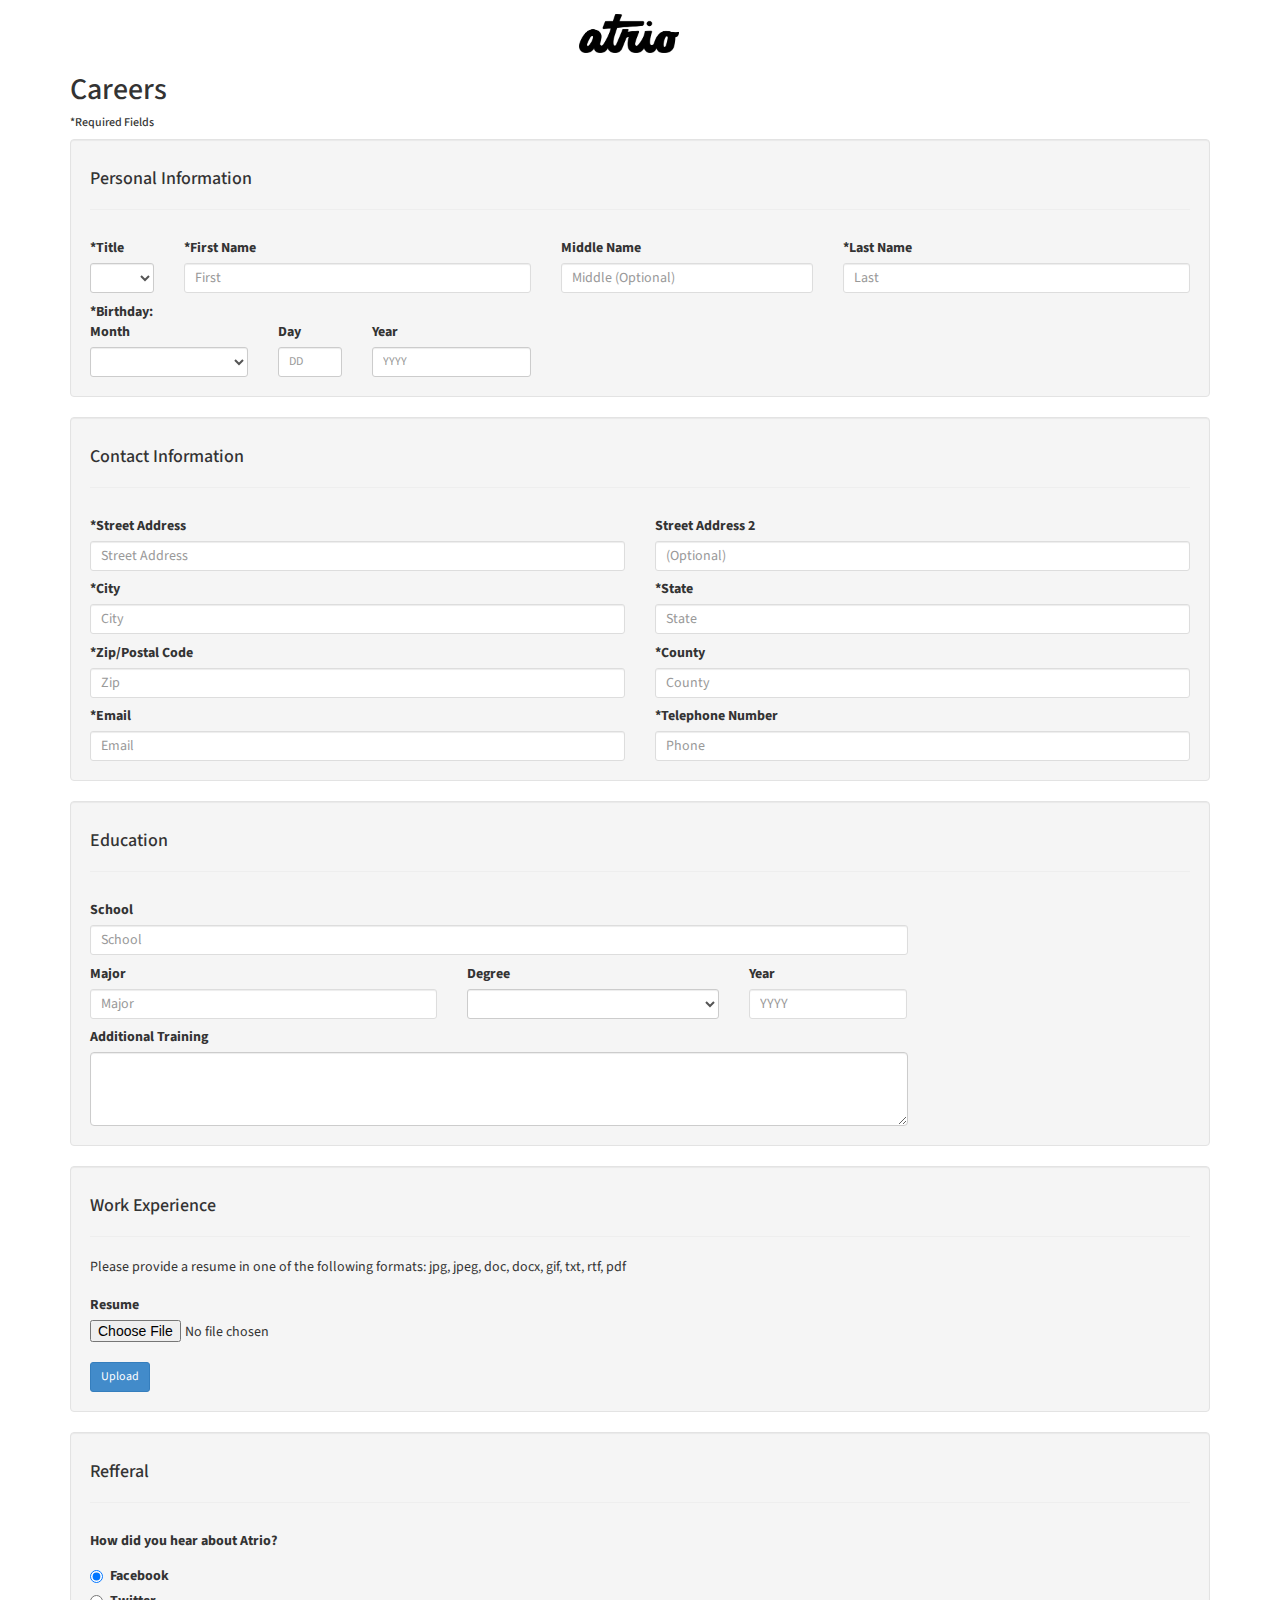
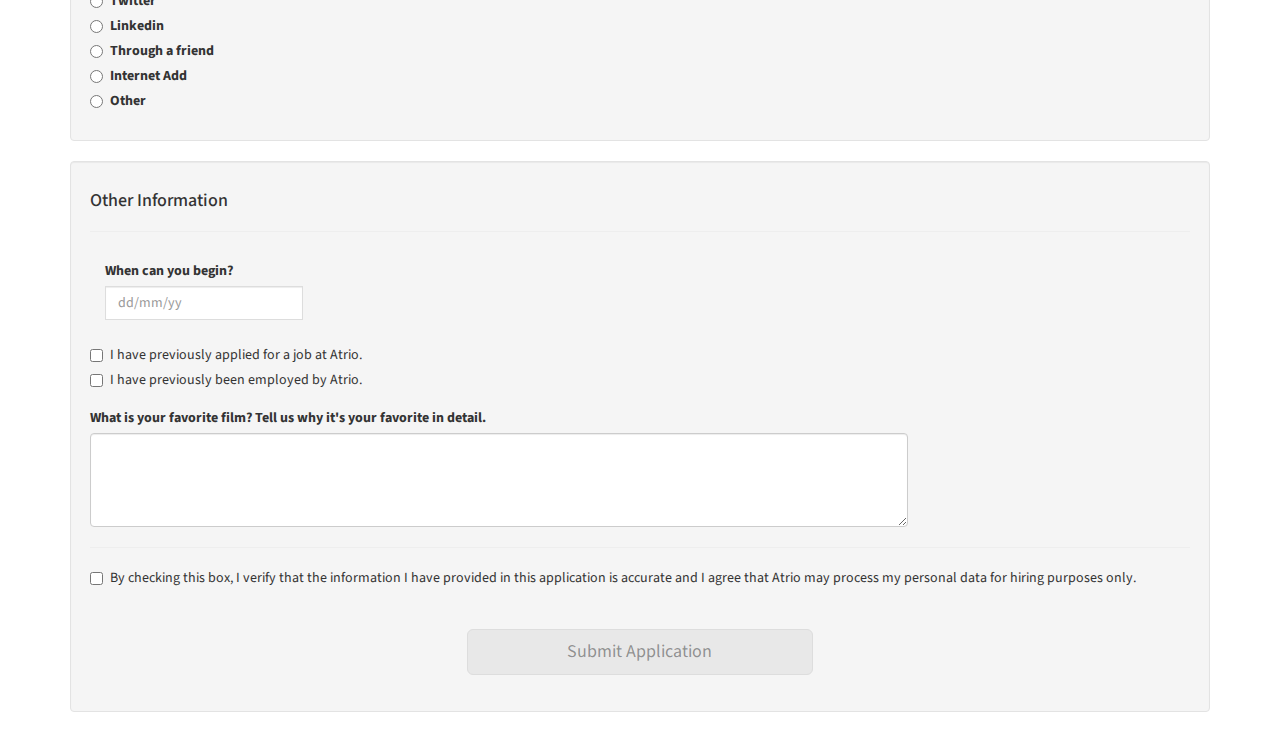
<file: Wk3/Wk3_mipana_richard/index.html>
<!DOCTYPE html>
<!--[if lt IE 7 ]><html class="ie ie6" lang="en"> <![endif]-->
<!--[if IE 7 ]><html class="ie ie7" lang="en"> <![endif]-->
<!--[if IE 8 ]><html class="ie ie8" lang="en"> <![endif]-->
<!--[if (gte IE 9)|!(IE)]><!--><html lang="en"> <!--<![endif]-->
	<head>

		<!-- Basic Page Needs
	  ================================================== -->
		<meta charset="utf-8">
		<title>Week 3 Assignment</title>
		
		<!-- Mobile Specific Metas
	  ================================================== -->
		<meta name="viewport" content="width=device-width, initial-scale=1, maximum-scale=1">

		<!-- CSS
	  ================================================== -->
	  	<link rel="stylesheet" type="text/css" href="css/bootstrap.min.css">
	  	<link rel="stylesheet" type="text/css" href="css/custom.css">
	  	<script type="text/javascript" src="js/respond.min.js"></script>
	  

	  	<!-- Calendar
	  ================================================== -->
	  	<link rel="stylesheet" type="text/css" href="css/bootstrap-datepicker.min.css">
	  	<script type="text/javascript" src="js/bootstrap-datepicker.min.js"></script>
	  	
	  	<!-- Google Fonts
	  ================================================== -->
	  	<link href='http://fonts.googleapis.com/css?family=Source+Sans+Pro' rel='stylesheet' type='text/css'>

	</head>
	<body>
		<div class="container">

				<!--======== Header ========-->
			<header>
				<div class="row">
					<nav>
						<div class="col-md-4 col-xs-12"><p></p></div>
						<div class="col-md-4 col-xs-12"><img class="logo" src="images/logo_navbar.png" alt="Atrio-Logo" height="39" width="100"/></div>
						<div class="col-md-4 col-xs-12"><p></p></div>
					</nav>
				</div>
				<h2>Careers</h2>
			</header>
				<!--======== Form Field ========-->
			<h6>*Required Fields</h6>
			<div class="personal_info well">
				<h4>Personal Information</h4>
				<hr>
				<form role="form">
					<div class="row">
						<div class="col-xs-4 col-sm-3 col-md-1">
							<label class="control-label" >*Title</label>
							<select class="form-control input-sm" required="required">
								<option> </option>	
							 	<option>Mr.</option>
							 	<option>Ms.</option>
								<option>Mrs.</option>
								<option>Miss</option>
							</select>
						</div>			
						<div class="first col-xs-12 col-md-4">
							<label class="control-label">*First Name</label>
							<input type="text" class="form-control input-sm transition" placeholder="First" />
						</div>
						<div class="last col-xs-12 col-md-3">
							<label class="control-label" >Middle Name</label>
							<input type="text" class="form-control input-sm" placeholder="Middle (Optional)" />
						</div>
						<div class="last col-xs-12 col-md-4">
							<label class="control-label" >*Last Name</label>
							<input type="text" class="form-control input-sm" placeholder="Last" required="required" />
						</div>
					</div>
					<div class="row">
						<div class="col-xs-4 col-sm-3 col-md-2">
							<label class="control-label">*Birthday:<br> Month</label>
							<select class="form-control input-sm" required="required">
								<option> </option>
						    	<option>January</option>
						    	<option>February</option>
						    	<option>March</option>
						    	<option>April</option>
						    	<option>May</option>
						    	<option>June</option>
						    	<option>July</option>
						    	<option>August</option>
						    	<option>September</option>
						    	<option>October</option>
						    	<option>November</option>
						    	<option>December</option>
							</select>
						</div>
						<div class="col-xs-4 col-sm-3 col-md-1">
							<label class="control-label"><br>Day</label>
							<input class="form-control input-sm" placeholder="DD" required="required"/>
						</div>
						<div class="col-xs-4 col-sm-3 col-md-2">
							<label class="control-label"><br>Year</label>
							<input class="form-control input-sm" placeholder="YYYY" required="required"/>
						</div>
					</div>
				</form>
			</div>  
					<!--======== End personal_info div =======-->
			
			<div class="contact_info well">
				<h4>Contact Information</h4>
				<hr>
				<form role="form">
					<div class="row">
						<div class="col-md-6">
							<label class="control-label">*Street Address</label>
							<input type="text" class="form-control input-sm" placeholder="Street Address" required="required" />
						</div>
						<div class="col-md-6">
							<label class="control-label">Street Address 2</label>
							<input type="text" class="form-control input-sm" placeholder="(Optional)" />
						</div>
						<div class="col-md-6">	
							<label class="control-label">*City</label>
							<input type="text" class="form-control input-sm" placeholder="City" required="required" />
						</div>
						<div class="col-md-6">	
							<label class="control-label">*State</label>
							<input type="text" class="form-control input-sm" placeholder="State" required="required" />
						</div>
						<div class="col-md-6">	
							<label class="control-label">*Zip/Postal Code</label>
							<input type="text" class="form-control input-sm" placeholder="Zip" required="required" />
						</div>
						<div class="col-md-6">	
							<label class="control-label">*County</label>
							<input type="text" class="form-control input-sm" placeholder="County" required="required" />
						</div>
						<div class="col-md-6">	
							<label class="control-label">*Email</label>
							<input type="text" class="form-control input-sm" placeholder="Email" required="required" />
						</div>
						<div class="col-md-6">	
							<label class="control-label">*Telephone Number</label>
							<input type="text" class="form-control input-sm" placeholder="Phone" required="required" />
						</div>
					</div>
				</form>	
			</div>	
					<!--======== End contact_info div =======-->

			<div class="education well">
				<h4>Education</h4>
				<hr>
				<form role="form">
					<div class="row">
						<div class="col-md-9">
							<label class="control-label">School</label>
							<input type="text" class="form-control input-sm" placeholder="School" />
						</div>
					</div>
					<div class="row">
						<div class="col-md-4">
							<label class="control-label">Major</label>
							<input type="text" class="form-control input-sm" placeholder="Major" />
						</div>
						<div class="col-md-3">
							<label class="control-label">Degree</label>
							<select class="form-control input-sm">
								<option> </option>
								<option>Bachelors</option>
								<option>Doctorate</option>
								<option>High School Diploma</option>
								<option>Masters</option>
								<option>MBA</option>
								<option>Other</option>
								<option>Post Doctorate</option>
								<option>Technical/Vocational Diploma</option>
							</select>
						</div>
						<div class="col-md-2 col-sm-3 col-xs-4">
							<label class="control-label">Year</label>
							<input type="text" class="form-control input-sm" placeholder="YYYY">
						</div>
					</div>
					<div class="row">
						<div class="col-md-9">
							<label class="control-label">Additional Training</label>
							<textarea class="form-control" rows="3"></textarea>
						</div>
					</div>	
				</form>
			</div>	
					<!--======== End education div =======-->

			<div class="experience well">
				<h4>Work Experience</h4>
				<hr>
				<p>Please provide a resume in one of the following formats: jpg, jpeg, doc, docx, gif, txt, rtf, pdf</p>
				<label class="control-label">Resume</label>
				<input type="file" name="resume"><br />
				<button type="submit" class="btn btn-primary btn-sm">Upload</button>
			</div>	<!--======== End experience div =======-->

			<div class="referral well">
				<h4>Refferal</h4>
				<hr>
				<label>How did you hear about Atrio?</label>
				<label class="radio">
					<input type="radio" name="optionsRadios" id="optionsRadios1" value="option1" checked> Facebook
				</label>
				<label class="radio">
					<input type="radio" name="optionsRadios" id="optionsRadios2" value="option2"> Twitter
				</label>
				<label class="radio">
					<input type="radio" name="optionsRadios" id="optionsRadios3" value="option3"> Linkedin
				</label>
				<label class="radio">
					<input type="radio" name="optionsRadios" id="optionsRadios4" value="option4"> Through a friend
				</label>
				<label class="radio">
					<input type="radio" name="optionsRadios" id="optionsRadios5" value="option5"> Internet Add
				</label>
				<label class="radio">
					<input type="radio" name="optionsRadios" id="optionsRadios6" value="option6"> Other
				</label>
			</div>	
					<!--======== End referral div =======-->

			<div class="other_info well">
				<h4>Other Information</h4>
				<hr>

				<!--======== Calendar =======-->
				<div class="container">
				    <div class="row">
				        <div class='col-md-3'>
				            <div class="form-group">
				            	<label class="control-label">When can you begin?</label>
				                <div class='input-group date' id='datetimepicker5' data-date-format="DD/MM/YYYY">
				                    <input type='text' class="form-control" placeholder="dd/mm/yy"/>
				                </div>
				            </div>
				        </div>
				        <script type="text/javascript">
				            $(function () {
				                $('.datetimepicker').datetimepicker({
				                    pickTime: false
				                });
				            });
				        </script>
				    </div>
				</div>
				<!--======== End Calendar =========-->
				<form role="form">
					<div class="checkbox">
						<label>
							<input type="checkbox" value=""> I have previously applied for a job at Atrio.
					 	</label>
					</div>
					<div class="checkbox">
						<label>
							<input type="checkbox" value=""> I have previously been employed by Atrio.
					 	</label>
					</div>
					<div class="row">
						<div class="col-md-9">
							<label class="control-label">What is your favorite film? Tell us why it's your favorite in detail.</label>
							<textarea class="form-control" rows="4"></textarea>
						</div>
					</div>
					<hr>
					<div class="checkbox">
						<label>
							<input type="checkbox" value=""> By checking this box, I verify that the information I have provided in this application is accurate and I agree that Atrio may process my personal data for hiring purposes only.
					 	</label>
					</div>
					<br />
					<div class="row">
						<div class="col-md-4 col-sm-3"></div>
						<div class="submit_btn col-md-4 col-sm-6 col-xs-12">
							<button type="button" class="btn btn-primary btn-lg btn-block">Submit Application</button>
						</div>
						<div class="col-md-4 col-sm-3"></div>
					</div>
				</form>	
			</div>
					<!--======== End other_info div =======-->
		</div>		<!--======== End container div =======-->
	</body>

</html>
</file>
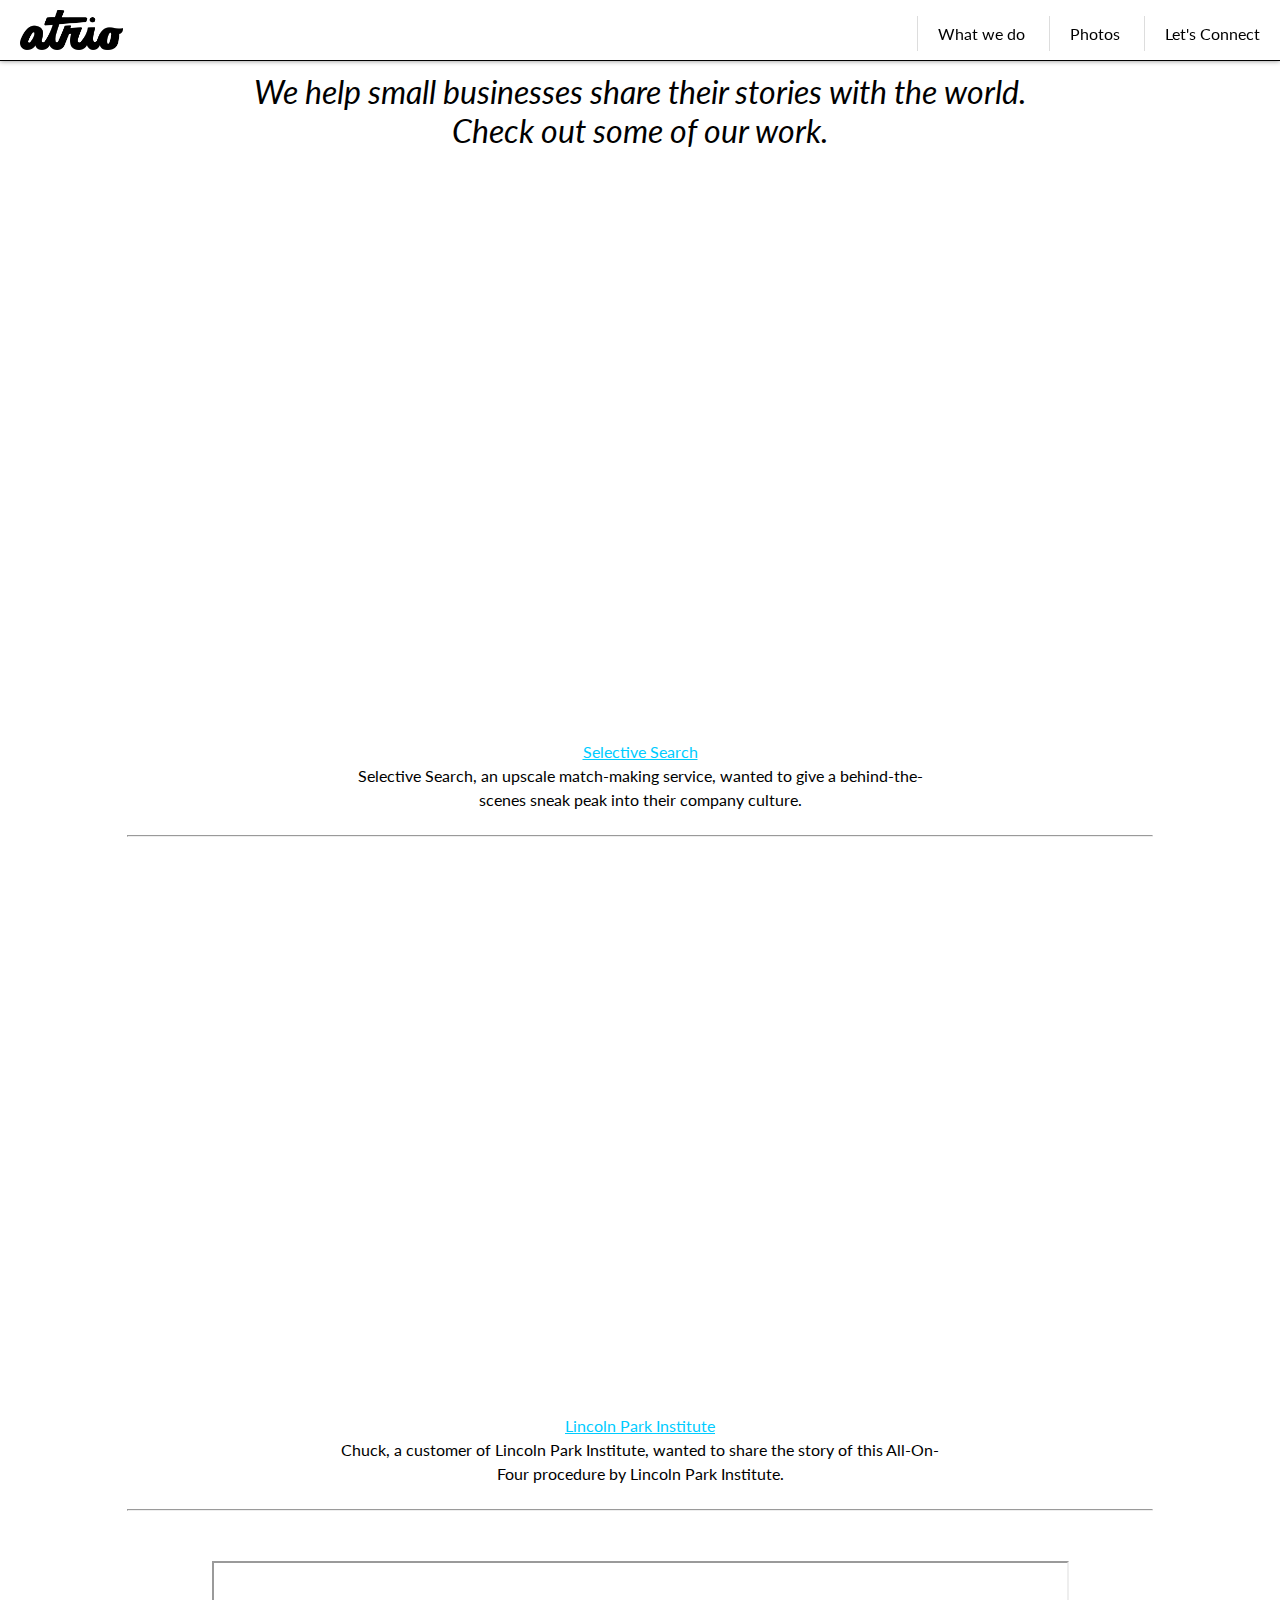
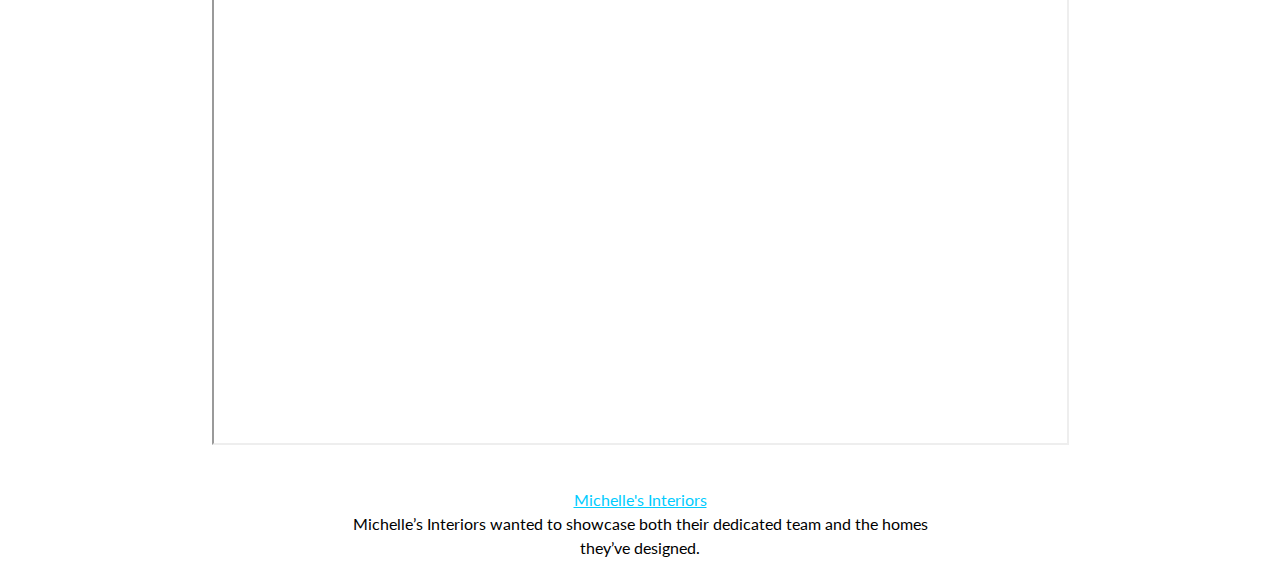
<file: Wk4/Wk4_mipana_richard/index.html>
<!DOCTYPE html>
<!--[if lt IE 7 ]><html class="ie ie6" lang="en"> <![endif]-->
<!--[if IE 7 ]><html class="ie ie7" lang="en"> <![endif]-->
<!--[if IE 8 ]><html class="ie ie8" lang="en"> <![endif]-->
<!--[if (gte IE 9)|!(IE)]><!--><html lang="en"> <!--<![endif]-->
	<head>

		<!-- Basic Page Needs
	  ================================================== -->
		<meta charset="utf-8">
		<title>Week 4 Assignment: Home</title>
		
		<!-- Mobile Specific Metas
	  ================================================== -->
		<meta name="viewport" content="width=device-width, initial-scale=1, maximum-scale=1">

		<!-- CSS
	  ================================================== -->
	  	<link rel="stylesheet" type="text/css" href="css/main.css">

	  <!-- Media Queries
	  ================================================== -->
	  	<link rel="stylesheet" type="text/css" href="css/tablet.css">
	  	<link rel="stylesheet" type="text/css" href="css/mobile.css">
	  	<link rel="stylesheet" type="text/css" href="css/mobile_xs.css">
	  
	  	
	  	<!-- Google Fonts
	  ================================================== -->
	  	<link href='http://fonts.googleapis.com/css?family=Lato:300,400,700,900,300italic,400italic,700italic,900italic' rel='stylesheet' type='text/css'>

	</head>

	<body>

		<!-- Nav Bar
	  ================================================== -->

		<div id='navbar'>
			<div id='navbar_logo' class='img-container'>
				<img src='images/logo_navbar.png' alt=''>
			</div>
			<div id='navbar_contents'>
				<ul>
					<li><a href='index.html'>What we do</a></li>
					<li><a href='photos.html'>Photos</a></li>
					<li><a href='contact.html'>Let's Connect</a></li>
				</ul>
			</div>
		</div>



		<!-- Content
	  ================================================== -->

		<div class='container'>
			<div class='what_we_do'>
				<h1>We help small businesses share their stories with the world. <br>Check out some of our work.</h1>
				<div class='project'>
					<div class='video-container'>
						<iframe src="https://www.youtube-nocookie.com/embed/L8vOY8vDu3w?rel=0" width="853" height="480" frameborder="0"></iframe>
					</div>
					<div class='description_container'>
						<p>
							<a href='http://www.selectivesearch.com' target='_blank'>Selective Search</a><br>
							Selective Search, an upscale match-making service, wanted to give a behind-the-scenes sneak peak into their company culture.
						</p>
					</div>
				</div>

				<hr>

				<div class='project'>
					<div class='video-container'>
						<iframe height="480" width="853" id='video_lpi' class='video' src="http://www.youtube.com/embed/3ThzXO-AIuQ?vq=hd720" frameborder="0" allowfullscreen="1"></iframe>
					</div>
					<div class='description_container'>
						<p>
							<a href='http://www.lpinstitute.com' target='_blank'>Lincoln Park Institute</a><br>
						 	Chuck, a customer of Lincoln Park Institute, wanted to  share the story of this All-On-Four procedure by Lincoln Park Institute.
						</p>
					</div>
				</div>
					
				<hr>

				<div class='project'>
					<div class='video-container'>
						<iframe height="480" width="853" id='video_mi' class='video' src="http://www.youtube.com/embed/XRHx5Govy1Q?vq=hd720" allowfullscreen="1"></iframe>
					</div>
					<div class='description_container'>
						<p>
							<a href='http://www.michellesinteriors.com' target='_blank'>Michelle's Interiors</a><br>
							Michelle’s Interiors wanted to showcase both their dedicated team and the homes they’ve designed.  
						</p>
					</div>
				</div>	
			</div>
		</div>		
	</body>

</html>
</file>
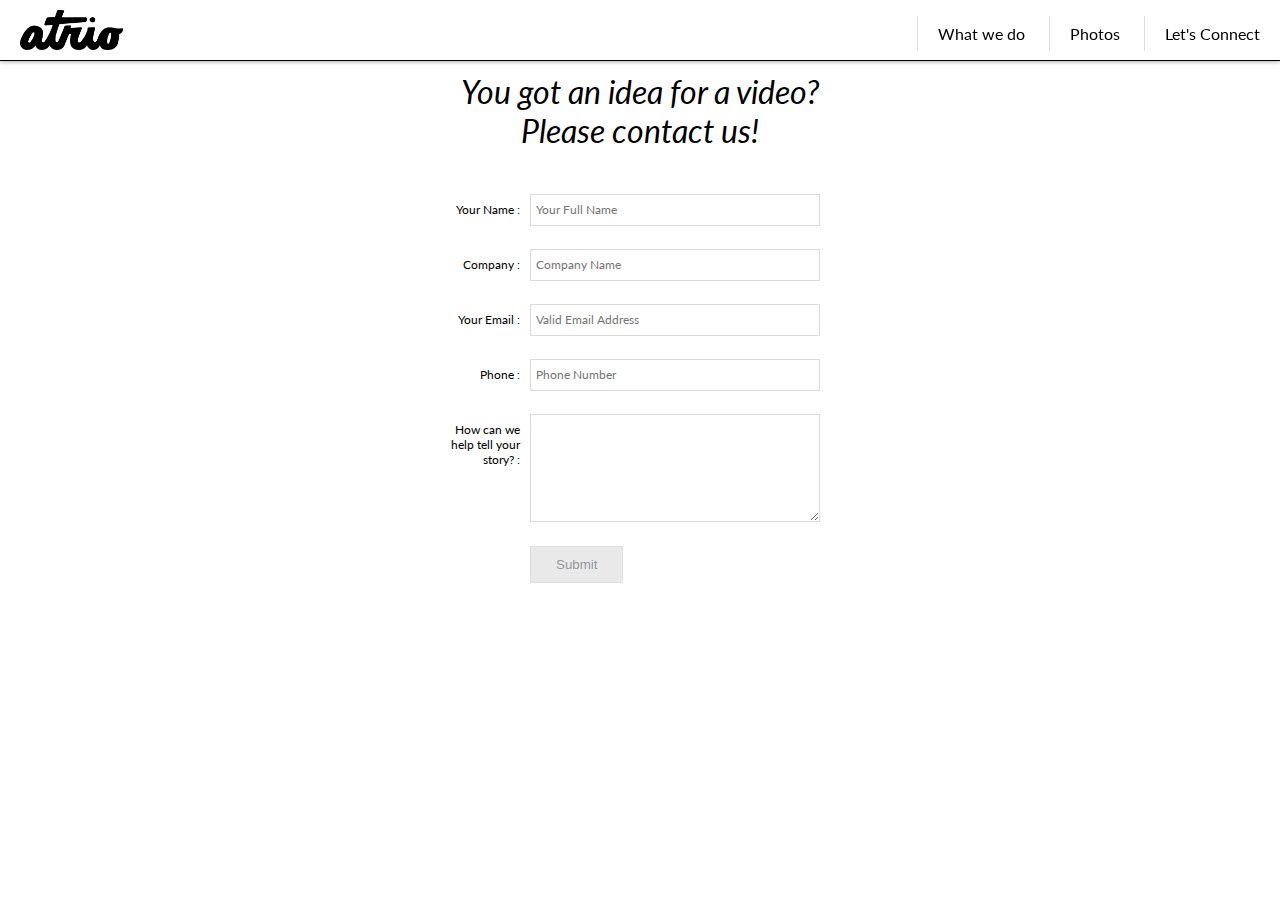
<file: Wk4/Wk4_mipana_richard/contact.html>
<!DOCTYPE html>
<!--[if lt IE 7 ]><html class="ie ie6" lang="en"> <![endif]-->
<!--[if IE 7 ]><html class="ie ie7" lang="en"> <![endif]-->
<!--[if IE 8 ]><html class="ie ie8" lang="en"> <![endif]-->
<!--[if (gte IE 9)|!(IE)]><!--><html lang="en"> <!--<![endif]-->
	<head>

		<!-- Basic Page Needs
	  ================================================== -->
		<meta charset="utf-8">
		<title>Week 4 Assignment: Contact</title>
		
		<!-- Mobile Specific Metas
	  ================================================== -->
		<meta name="viewport" content="width=device-width, initial-scale=1, maximum-scale=1">

		<!-- CSS
	  ================================================== -->
	  	<link rel="stylesheet" type="text/css" href="css/main.css">

	  <!-- Media Queries
	  ================================================== -->
	  	<link rel="stylesheet" type="text/css" href="css/tablet.css">
	  	<link rel="stylesheet" type="text/css" href="css/mobile.css">
	  	<link rel="stylesheet" type="text/css" href="css/mobile_xs.css">
	  
	  	
	  	<!-- Google Fonts
	  ================================================== -->
	  	<link href='http://fonts.googleapis.com/css?family=Lato:300,400,700,900,300italic,400italic,700italic,900italic' rel='stylesheet' type='text/css'>

	</head>

	<body>

		<!-- Nav Bar
	  ================================================== -->

		<div id='navbar'>
			<div id='navbar_logo' class='img-container'>
				<a href='index.html'><img src='images/logo_navbar.png' alt=''></a>
			</div>
			<div id='navbar_contents'>
				<ul>
					<li><a href='index.html'>What we do</a></li>
					<li><a href='photos.html'>Photos</a></li>
					<li><a href='contact.html'>Let's Connect</a></li>
				</ul>
			</div>
		</div>



		<!-- Content
	  ================================================== -->

		<div class='container'>
			<h1>You got an idea for a video?<br>Please contact us!</h1>
			<form method="post" class="contact">
			    <label>
			        <span>Your Name :</span>
			        <input type="text" name="name" placeholder="Your Full Name" />
			    </label>

			    <label>
			        <span>Company :</span>
			        <input type="text" name="name" placeholder="Company Name" />
			    </label>
			    
			    <label>
			        <span>Your Email :</span>
			        <input type="email" name="email" placeholder="Valid Email Address" />
			    </label>

			    <label>
			        <span>Phone :</span>
			        <input type="text" name="name" placeholder="Phone Number" />
			    </label>
			    
			    <label>
			        <span>How can we help tell your story? :</span>
			        <textarea name="message"></textarea>
			    </label> 
			     
			     <label>
			        <span></span> 
			        <input type="button" class="button" value="Submit" /> 
			    </label>    
			</form>
			
		</div>		
	</body>

</html>
</file>
<file: Wk3/Wk3_mipana_richard/css/custom.css>
/* ======== CUSTOM STYLES ======== */
body {
	font-family: 'Source Sans Pro', sans-serif;
}
.logo {
	position: static;
	margin: 1em 33% 0 33%;
}
label {
	margin-top: .6em;
}
.submit_btn {
	position: static;
	margin: 1% 0 1.5% 0;
}

/* ======== TRANSITIONS/TRANSFORMS ======== */
input[type="text"], textarea, select {
	border: 1px solid #ddd;
	background-color: #fff;
	font-size: 1em;
	-webkit-transition: background-color .65s ease;
	-moz-transition: background-color .65s ease;
	-o-transition: background-color .65s ease;
	-transition: background-color .65s ease;
}

input:focus, textarea:focus, select:focus {
	border: 2px solid rgb(0, 204, 255);
	background-color: rgba(0, 204, 255, .4);
	color: #545d70;
}

input:hover, textarea:hover, select:hover {
	border: 2px sold rgb(0,204,255);
	background-color: rgba(231, 231, 231, .4);
}

button.btn.btn-primary.btn-lg.btn-block {
	background-color: rgba(231, 231, 231, .9);
	color: rgba(0, 0, 1, .4);
	border:1px solid #ddd;
	-webkit-transition: background-color .65s ease;
	-moz-transition: background-color .65s ease;
	-o-transition: background-color .65s ease;
	-transition: background-color .65s ease;
}

button.btn.btn-primary.btn-lg.btn-block:hover {
	border: 2px sold rgb(0,204,255);
	background-color: rgba(0, 204, 255, .7);
	color: #fff;
}
</file>
<file: Wk4/Wk4_mipana_richard/css/main.css>
/* Global
================================================== */
body {
	font-family: 'Lato', arial, sans-serif;
	font-size: 1em;
}

.container {
	position: relative; 
	width: 90%; 
	margin: 0 auto; 
	padding: 20px 0 0 0;
	/*border: 2px solid #0cf;*/
}

.container:after { 
	content: "\0020"; 
	display: block; 
	height: 0; 
	clear: both; 
	visibility: hidden; 
}

hr {
	width: 90%;
}
/* End Global
================================================== */

/* Navbar
================================================== */
#navbar {
	position:fixed;
	left: 0;
	right: 0;
	top: 0;
	border-bottom:1px solid #000;
	width:100%;
	height:60px;
	margin: 0 auto;
	background-color:#FFF;
	color:#000;
	z-index: 50;
	box-shadow: 0px 0px 5px #888888;
}
#navbar_logo img {
	height:40px;
	padding-top:10px;
	padding-bottom:10px;
	padding-left:20px;
	width:auto;
	position:absolute;
}
#navbar_contents {
	float: right;

}
#navbar_contents a {
	height: 35px;
	border-left: 1px solid #ddd;
	display:inline-block;
	padding-right:20px;
	padding-left:20px;
	font-size:1em;
	line-height: 35px;
	color:#000;
	text-decoration: none;
}
ul li {
	list-style: none;
	display: inline;
}
/* End Navbar
================================================== */

/* Content
================================================== */
h1 {
	text-align: center;
	padding-top: 2%;
	font-weight: 400;
	font-style: italic;
}
.description_container {
	max-width: 600px;
	text-align: center;
	line-height: 1.5em;
    position: relative;
    margin: 0 auto 0px auto;
    height: 100%;
    overflow: hidden;
}

.description_container a {
	color:#0Cf;
}
.description_container a:hover{
	color: #ddd;
}

.description_container p {
	position: relative;
	margin: auto;
	vertical-align: middle;
}

.project {
	margin-bottom: 2%;
}
/* End Content
================================================== */

/* Videos
================================================== */
.video-container {
	position: relative;
	padding-bottom: 50%;
	padding-top:0px;
	overflow: hidden;
}

.video-container iframe,
.video-container object,
.video-container embed {
	margin: auto;
	top: 0; bottom: 0; left: 0; right: 0;
    position: absolute;
    z-index: 1;
    width: 100%;
    height: 100%;
    max-width: 853px !important;
    max-height: 480px !important;
    display:block;
}
/* End Videos
================================================== */

/* Photos
================================================== */
.textbox {
	width:100%;
	padding-top: 20px;
	height:auto;
	font-size: 2em;
	font-weight: 200;
	line-height: 1.25em;
	text-align: center;
}

#crew {
	max-width: 853px;
	padding-top: 20px;
	margin: auto;
}

.portrait img {
	width:100%;
	max-width: 250px;
	height: auto;
	margin: 10px 5px 10px 5px;
}

.portrait {
	margin: 10px 10px 10px 10px;
	padding: 1px;
	display: inline-block;	
}

.shadow {
	-webkit-box-shadow: 0px 0px 10px 5px rgba(224,224,224,1);
	-moz-box-shadow: 0px 0px 10px 5px rgba(224,224,224,1);
	box-shadow: 0px 0px 10px 5px rgba(224,224,224,1);
}

.portrait p {
	text-align: center;
}

#clientLogo_container {
	width: 80%;
	position: relative;
	margin:auto;
	padding-bottom: 50px;
	line-height: 50px;
}

#clientLogo_container img {
	width:auto;
	max-height: 100px;
	max-width: 175px;
	vertical-align: middle;
}

.clientLogo {
	text-align: center;
	font-weight: bold;
	font-size: 3em;
	display:inline-block;
	margin: 10px 30px 10px 30px;
}

#bts {
	max-width: 853px;
	padding-top: 20px;
	margin: auto;
}

#bts img {
	width:100%;
	max-width: 255px;
	height: 100%;
}

.bts_img{
	width: 255px;
	margin: 10px 10px 10px 10px;
	display: inline-block;
}
/* End Photos
================================================== */

/* Form
================================================== */
.contact {
    width: 400px;
    margin-right: auto;
    margin-left: auto;
    background: #fff;
    padding: 20px 30px 20px 30px;
    font: 12px 'Lato', sans-serif;
    color: #000;
    text-shadow: 1px 1px 1px #FFF;
}
.contact h1 {
    font: 25px 'Lato', sans-serif;
    padding: 0px 0px 10px 40px;
    display: block;
    border-bottom: 1px solid #DADADA;
    margin: -10px -30px 30px -30px;
    color: #000;
}
.contact h1>span {
    display: block;
    font-size: 11px;
}
.contact label {
    display: block;
    margin: 0px 0px 5px;
}
.contact label>span {
    float: left;
    width: 80px;
    text-align: right;
    padding-right: 10px;
    margin-top: 10px;
    color: #000;
}
.contact input[type="text"], .contact input[type="email"], .contact textarea,.contact select{
    border: 1px solid #DADADA;
    color: #000;
    height: 24px;
    margin-bottom: 16px;
    margin-right: 6px;
    margin-top: 2px;
    outline: 0 none;
    padding: 3px 3px 3px 5px;
    width: 70%;
    font: normal 12px/12px 'Lato', sans-serif;
}
.contact select {
    background: #FFF url('down-arrow.png') no-repeat right;
    background: #FFF url('down-arrow.png') no-repeat right;
    text-indent: 0.01px;
    text-overflow: '';
    width: 72%;
    height: 30px;
}

.contact textarea{
    height:100px;
}

.contact .button {
    padding: 10px 25px 10px 25px;
}

input[type="text"], textarea, select {
	border: 1px solid #ddd;
	background-color: #fff;
	font-size: 1em;
	-webkit-transition: background-color .65s ease;
	-moz-transition: background-color .65s ease;
	-o-transition: background-color .65s ease;
	-transition: background-color .65s ease;
}

input:focus, textarea:focus, select:focus {
	border: 2px solid rgb(0, 204, 255);
	background-color: rgba(0, 204, 255, .4);
	color: #545d70;
}

input:hover, textarea:hover, select:hover {
	border: 2px solid rgb(0,204,255);
	background-color: rgba(231, 231, 231, .4);
}

.button {
	background-color: rgba(231, 231, 231, .9);
	color: rgba(0, 0, 15, .4);
	border:1px solid #ddd;
	-webkit-transition: background-color .65s ease;
	-moz-transition: background-color .65s ease;
	-o-transition: background-color .65s ease;
	-transition: background-color .65s ease;
}

.button:hover {
	border: 2px solid rgb(0,204,255);
	background-color: rgba(0, 204, 255, .7);
	color: #fff;
}
/* End Form
================================================== */

/* Psudo
================================================== */
#navbar_contents a:hover {
	color: #0cf;
	font-style: italic;
}
</file>
<file: Wk4/Wk4_mipana_richard/css/tablet.css>
/* Tablet */
@media only screen and (min-width: 768px) and (max-width: 959px) {
	body::before {
		content: "Tablet media query (<768px) fired";
		font-weight: bold;
		display: block;
		text-align: center;
		background-color: rgba(255,255,0,0.9);
		position: absolute;
		top: 0;
		left: 0;
		right: 0;
		z-index: 99;
	}
	.container {
		width: 90%;
	}


	/* Photos
================================================== */
	#crew {
	max-width: 250px;
	padding-top: 20px;
	margin: auto 33% auto 33%;
	}

	#crew img {
		width:100%;
		height: auto;
		margin: 10px 5px 10px 5px;
	}


	#clientLogo_container {
		width: 80%;
		position: relative;
		margin:auto 33% auto 10%;
		padding-bottom: 50px;
		line-height: 50px;
	}

	#clientLogo_container img {
		width:auto;
		height: auto;
		max-width: 175px;
		vertical-align: middle;
	}

	.clientLogo {
		text-align: center;
		font-weight: bold;
		font-size: 3em;
		display:inline-block;
		margin: 10px 30px 10px 30px;
		
	}


	#bts {
		max-width: 250px;
		padding-top: 20px;
		padding-left: 33%;
		padding-right: 33%;
		margin: auto;
	}

	#bts img {
		width:100%;
		max-width: 255px;
		height: 100%;
	}

	.bts_img{
		width: 255px;
		margin: 10px 10px 10px 10px;
		display: inline-block;
	}
}
</file>
<file: Wk4/Wk4_mipana_richard/css/mobile.css>
/* Mobile Landscape */
@media only screen and (min-width: 480px) and (max-width: 767px){
	body::before {
		content: "Mobile Landscape media query (<480px) fired";
		font-weight: bold;
		display: block;
		text-align: center;
		background-color: rgba(255,0,0,0.9);
		position: absolute;
		top: 0;
		left: 0;
		right: 0;
		z-index: 99;
	}
	.container {
		width: 90%;
	}
	#navbar_logo img {
	height:40px;
	padding-bottom:10px;
	width:auto;
	position:static;
	}
	#navbar_contents {
		float: right;
		position: absolute;
		top:30px;
		right: 0;
	}
	#navbar_contents a {
		height: 1.2em;
		border-left: 1px solid #ddd;
		padding-right:10px;
		padding-left:10px;
		font-size:.9em;
		line-height: 1.2em;
		color:#000;	
	}
	ul {
		margin: 0;
	}

	/* Photos
================================================== */
	#crew {
	max-width: 250px;
	padding-top: 20px;
	margin: auto 15% auto 15%;
	}

	#crew img {
		width:100%;
		height: auto;
		margin: 10px 5px 10px 5px;
	}

	#clientLogo_container {
		width: 80%;
		position: relative;
		margin:auto 33% auto 10%;
		padding-bottom: 50px;
		line-height: 50px;
	}

	#clientLogo_container img {
		width:auto;
		height: auto;
		max-width: 175px;
		vertical-align: middle;
	}

	.clientLogo {
		text-align: center;
		font-weight: bold;
		font-size: 3em;
		display:inline-block;
		margin: 10px 30px 10px 30px;
		
	}


	#bts {
		max-width: 250px;
		padding-top: 20px;
		padding-left: 33%;
		padding-right: 33%;
		margin: auto;
	}

	#bts img {
		width:100%;
		max-width: 255px;
		height: 100%;
	}

	.bts_img{
		width: 255px;
		margin: 10px 10px 10px 10px;
		display: inline-block;
	}
}
</file>
<file: Wk4/Wk4_mipana_richard/css/mobile_xs.css>
/* Mobile Portrait*/
@media only screen and (max-width: 479px){
	body::before {
		content: "Mobile portrait media query (<480px) fired";
		font-weight: bold;
		display: block;
		text-align: center;
		background-color: rgba(0,0,255,0.9);
		position: absolute;
		top: 0;
		left: 0;
		right: 0;
		z-index: 99;
	}
	.container {
		width: 90%;
	}

	#navbar_logo img {
	height:35px;
	padding-bottom:10px;
	width:auto;
	position:static;
	}
	#navbar_contents {
		float: right;
		position: absolute;
		top:30px;
		right: 0;
	}
	#navbar_contents a {
		height: 1em;
		border-left: 1px solid #ddd;
		padding-right:10px;
		padding-left:10px;
		font-size:.9em;
		line-height: 1em;
		color:#000;	
	}
	ul {
		margin: 0;
	}
	
	/* Photos
================================================== */
	#crew {
	max-width: 250px;
	padding-top: 20px;
	margin: auto 5% auto 5%;
	}

	#crew img {
		width:100%;
		height: auto;
		margin: 10px 5px 10px 5px;
	}
}
</file>
